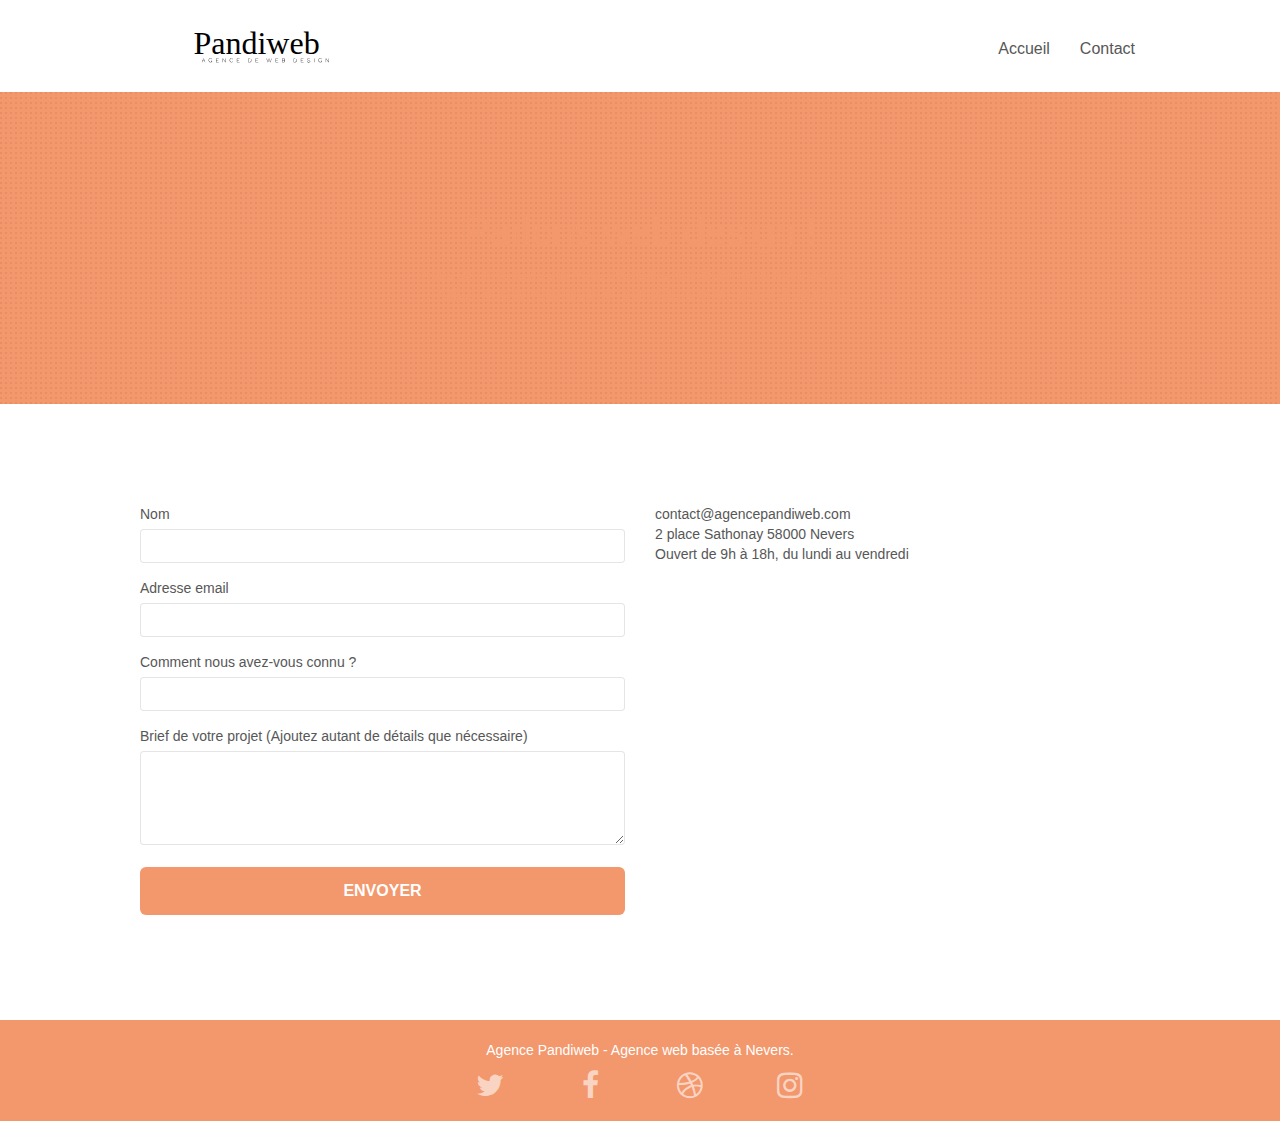
<file: page2.html>
<!doctype html>
<html lang="fr">
	<head>
		<meta charset="utf-8">
		<meta name="description" content="Profitez de l'expertise d'une agence web à Aix-en-Provence pour améliorer votre présence en ligne. Apportez de la crédibilité à votre activité avec un site web professionnel.">
		<meta name="viewport" content="width=device-width, initial-scale=1.0, viewport-fit=cover">
		<link rel="shortcut icon" type="image/png" href="favicon.jpg">
		
		
		<link rel="stylesheet" type="text/css" href="./css/bootstrap.css">
		<link rel="stylesheet" type="text/css" href="style.css">
		<link rel="stylesheet" type="text/css" href="./css/font-awesome.css">
		<link rel="stylesheet" type="text/css" href="./css/et-line.css">
		
		
		<script src="./js/jquery-2.1.0.js"></script>
		<script src="./js/bootstrap.js"></script>
		<script src="./js/blocs.js"></script>
		<script src="./js/jquery.touchSwipe.js" defer></script>
		<script src="./js/gmaps.js"></script>
	
    <title>Agence Web Aix-en-Provence : Experts en Solutions Digitales</title>

    
<!-- Analytics -->
 
<!-- Analytics END -->
    
</head>
<body>
<!-- Principal conteneur -->
<div class="page-container">
    
<!-- bloc-0 -->
<div class="bloc bgc-white l-bloc " id="bloc-0">
	<div class="container bloc-sm">
		<nav class="navbar row">
			<div class="navbar-header">
				<a class="navbar-brand" href="index.html"><img src="img/agence-pandiweb-monochrome.svg" alt="atlanta web design logo" height="40" /></a>
				<button id="nav-toggle" type="button" class="ui-navbar-toggle navbar-toggle" data-toggle="collapse" data-target=".navbar-1">
					<span class="sr-only">Toggle navigation</span><span class="icon-bar"></span><span class="icon-bar"></span><span class="icon-bar"></span>
				</button>
			</div>
			<div class="collapse navbar-collapse navbar-1 special-dropdown-nav">
				<ul class="site-navigation nav navbar-nav">
					<li>
						<a href="index.html">Accueil</a>
					</li>
					<li>
					</li>
					<li>
						<a href="page2.html">Contact</a>
					</li>
				</ul>
			</div>
		</nav>
	</div>
</div>
<!-- bloc-0 END -->

<!-- bloc-6 -->
<div class="bloc bg-dots-bg bg-repeat bgc-atomic-tangerine d-bloc bloc-bg-texture texture-paper" id="bloc-6">
	<div class="container bloc-lg">
		<div class="row">
			<div class="col-sm-12">
				<h1 class="text-center hero-bloc-text tc-white">
					Parlons web design !
				</h1>
				<p class="text-center mg-lg tc-white tight-width-whitespace">
					Nous sommes ravis que vous souhaitiez collaborer avec notre agence.<br>
					Parlez-nous de votre projet en complétant le formulaire ci-dessous.
				</p>
			</div>
		</div>
	</div>
</div>
<!-- bloc-6 END -->

<!-- bloc-7 -->
<div class="bloc bgc-white l-bloc" id="bloc-7">
	<div class="container bloc-lg">
		<div class="row">
			<div class="col-sm-6">
				<form id="form_1" novalidate success-msg="Your message has been sent." fail-msg="Sorry it seems that our mail server is not responding, Sorry for the inconvenience!">
					<div class="form-group">
						<label>
							Nom
						</label>
						<input id="name" class="form-control" required />
					</div>
					<div class="form-group">
						<label>
							Adresse email
						</label>
						<input id="email" class="form-control" type="email" required />
					</div>
					<div class="form-group">
						<label>
							Comment nous avez-vous connu ?
						</label>
						<input class="form-control" type="email" required id="input_504" />
					</div>
					<div class="form-group">
						<label>
							Brief de votre projet (Ajoutez autant de détails que nécessaire)<br>
						</label><textarea id="message" class="form-control" rows="4" cols="50" required></textarea>
					</div> 
					<button class="bloc-button btn btn-lg btn-block cta-hero btn-atomic-tangerine" type="submit">
						Envoyer
					</button>
				</form>
			</div>
			<div class="col-sm-6">
				<p>
					contact@agencepandiweb.com<br>2 place Sathonay 58000 Nevers<br>Ouvert de 9h à 18h, du lundi au vendredi<br>
				</p>
			</div>
		</div>
	</div>
</div>
<!-- bloc-7 END -->

<!-- ScrollToTop Button -->
<a class="bloc-button btn btn-d scrollToTop" onclick="scrollToTarget('1')"><span class="fa fa-chevron-up"></span></a>
<!-- ScrollToTop Button END-->


<!-- Footer - bloc-8 -->
<div class="bloc bgc-atomic-tangerine d-bloc" id="bloc-8">
	<div class="container bloc-sm">
		<div class="row">
			<div class="col-sm-12">
				<p class="text-center white">
					Agence Pandiweb - Agence web basée à Nevers.<br>
				</p>
				<div class="row row-no-gutters social">
					<div class="col-sm-3">
						<div class="text-center">
							<a class="social" href="index.html"><span class="fa fa-twitter icon-md"></span></a>
						</div>
					</div>
					<div class="col-sm-3">
						<div class="text-center">
							<a class="social" href="index.html"><span class="fa fa-facebook icon-md"></span></a>
						</div>
					</div>
					<div class="col-sm-3">
						<div class="text-center">
							<a class="social" href="index.html"><span class="fa fa-dribbble icon-md"></span></a>
						</div>
					</div>
					<div class="col-sm-3">
						<div class="text-center">
							<a class="social" href="index.html"><span class="fa fa-instagram icon-md"></span></a>
						</div>
					</div>
				</div>
			</div>
		</div>
	</div>
</div>
<!-- Footer - bloc-8 END -->

</div>
<!-- Principal conteneur END -->
    

</body>
</html>
</file>
<file: style.css>
body {
    margin: 0;
    padding: 0;
    background: #FFF;
    overflow-x: hidden;
    -webkit-font-smoothing: antialiased;
    -moz-osx-font-smoothing: grayscale;
}

a,
button {
    transition: all .3s ease-in-out;
    outline: none!important;
}

a:hover {
    text-decoration: none;
    cursor: pointer;
}

#page-loading-blocs-notifaction {
    position: fixed;
    top: 0;
    bottom: 0;
    width: 100%;
    z-index: 100000;
    background: #FFFFFF url("img/pageload-spinner.gif") no-repeat center center;
}

.bloc {
    width: 100%;
    clear: both;
    background: 50% 50% no-repeat;
    padding: 0 50px;
    -webkit-background-size: cover;
    -moz-background-size: cover;
    -o-background-size: cover;
    background-size: cover;
    position: relative;
}

.bloc .container {
    padding-left: 0;
    padding-right: 0;
}

.bloc-lg {
    padding: 100px 50px;
}

.bloc-md {
    padding: 50px;
}

.bloc-sm {
    padding: 20px 50px;
}

.bg-center,
.bg-l-edge,
.bg-r-edge,
.bg-t-edge,
.bg-b-edge,
.bg-tl-edge,
.bg-bl-edge,
.bg-tr-edge,
.bg-br-edge,
.bg-repeat {
    -webkit-background-size: auto!important;
    -moz-background-size: auto!important;
    -o-background-size: auto!important;
    background-size: auto!important;
}

.bg-repeat {
    background: repeat;
}

.bg-t-edge {
    background: top no-repeat;
}

.bloc-bg-texture::before {
    content: "";
    background-size: 2px 2px;
    position: absolute;
    top: 0;
    bottom: 0;
    left: 0;
    right: 0;
}

.texture-paper::before {
    /* background: url("img/texture-paper.png"); */
    background-size: 280px 280px;
}

.b-parallax {
    background-attachment: fixed;
}

.d-bloc {
    color: rgba(255, 255, 255, .7);
}

.d-bloc button:hover {
    color: rgba(255, 255, 255, .9);
}

.d-bloc .icon-round,
.d-bloc .icon-square,
.d-bloc .icon-rounded,
.d-bloc .icon-semi-rounded-a,
.d-bloc .icon-semi-rounded-b {
    border-color: rgba(255, 255, 255, .9);
}

.d-bloc .divider-h span {
    border-color: rgba(255, 255, 255, .2);
}

.d-bloc .a-btn,
.d-bloc .navbar a,
.d-bloc .navbar-brand,
.d-bloc a .icon-sm,
.d-bloc a .icon-md,
.d-bloc a .icon-lg,
.d-bloc a .icon-xl,
.d-bloc h1 a,
.d-bloc h2 a,
.d-bloc h3 a,
.d-bloc h4 a,
.d-bloc h5 a,
.d-bloc h6 a,
.d-bloc p a {
    color: rgba(255, 255, 255, .6);
}

.d-bloc .a-btn:hover,
.d-bloc .navbar a:hover,
.d-bloc .navbar-brand:hover,
.d-bloc a:hover .icon-sm,
.d-bloc a:hover .icon-md,
.d-bloc a:hover .icon-lg,
.d-bloc a:hover .icon-xl,
.d-bloc h1 a:hover,
.d-bloc h2 a:hover,
.d-bloc h3 a:hover,
.d-bloc h4 a:hover,
.d-bloc h5 a:hover,
.d-bloc h6 a:hover,
.d-bloc p a:hover {
    color: rgba(255, 255, 255, 1);
}

.d-bloc .navbar-toggle .icon-bar {
    background: rgba(255, 255, 255, 1);
}

.d-bloc .btn-wire,
.d-bloc .btn-wire:hover {
    color: rgba(255, 255, 255, 1);
    border-color: rgba(255, 255, 255, 1);
}

.d-bloc .panel {
    color: rgba(0, 0, 0, .5);
}

.d-bloc .panel button:hover {
    color: rgba(0, 0, 0, .7);
}

.d-bloc .panel icon {
    border-color: rgba(0, 0, 0, .7);
}

.d-bloc .panel .divider-h span {
    border-color: rgba(0, 0, 0, .1);
}

.d-bloc .panel .a-btn {
    color: rgba(0, 0, 0, .6);
}

.d-bloc .panel .a-btn:hover {
    color: rgba(0, 0, 0, 1);
}

.d-bloc .panel .btn-wire,
.d-bloc .panel .btn-wire:hover {
    color: rgba(0, 0, 0, .7);
    border-color: rgba(0, 0, 0, .3);
}

.d-bloc .panel,
.l-bloc {
    color: rgba(0, 0, 0, .5);
}

.d-bloc .panel button:hover,
.l-bloc button:hover {
    color: rgba(0, 0, 0, .7);
}

.l-bloc .icon-round,
.l-bloc .icon-square,
.l-bloc .icon-rounded,
.l-bloc .icon-semi-rounded-a,
.l-bloc .icon-semi-rounded-b {
    border-color: rgba(0, 0, 0, .7);
}

.d-bloc .panel .divider-h span,
.l-bloc .divider-h span {
    border-color: rgba(0, 0, 0, .1);
}

.d-bloc .panel .a-btn,
.l-bloc .a-btn,
.l-bloc .navbar a,
.l-bloc .navbar-brand,
.l-bloc a .icon-sm,
.l-bloc a .icon-md,
.l-bloc a .icon-lg,
.l-bloc a .icon-xl,
.l-bloc h1 a,
.l-bloc h2 a,
.l-bloc h3 a,
.l-bloc h4 a,
.l-bloc h5 a,
.l-bloc h6 a,
.l-bloc p a {
    color: rgba(0, 0, 0, .6);
}

.d-bloc .panel .a-btn:hover,
.l-bloc .a-btn:hover,
.l-bloc .navbar a:hover,
.l-bloc .navbar-brand:hover,
.l-bloc a:hover .icon-sm,
.l-bloc a:hover .icon-md,
.l-bloc a:hover .icon-lg,
.l-bloc a:hover .icon-xl,
.l-bloc h1 a:hover,
.l-bloc h2 a:hover,
.l-bloc h3 a:hover,
.l-bloc h4 a:hover,
.l-bloc h5 a:hover,
.l-bloc h6 a:hover,
.l-bloc p a:hover {
    color: rgba(0, 0, 0, 1);
}

.l-bloc .navbar-toggle .icon-bar {
    color: rgba(0, 0, 0, .6);
}

.d-bloc .panel .btn-wire,
.d-bloc .panel .btn-wire:hover,
.l-bloc .btn-wire,
.l-bloc .btn-wire:hover {
    color: rgba(0, 0, 0, .7);
    border-color: rgba(0, 0, 0, .3);
}

.voffset {
    margin-top: 30px;
}

.voffset-lg {
    margin-top: 80px;
}

.row-no-gutters {
    margin-right: 0;
    margin-left: 0;
}

.row.row-no-gutters > [class^="col-"],
.row.row-no-gutters > [class*=" col-"] {
    padding-right: 0;
    padding-left: 0;
}

#bloc-1-hero h1 {
    font-size: 32px;
}

.navbar {
    margin-bottom: 0;
    z-index: 1;
}

.navbar-brand {
    height: auto;
    padding: 3px 15px;
    font-size: 25px;
    font-weight: normal;
    font-weight: 600;
    line-height: 44px;
}

.navbar-brand img {
    max-height: 200px;
    margin: 0 5px 0 0;
    display: inline;
}

.navbar-brand img[src$=svg] {
    min-width: 100px;
}

.nav-center .navbar-brand img {
    margin: 0;
}

.navbar .nav {
    padding-top: 2px;
    margin-right: -16px;
    float: right;
    z-index: 1;
}

.nav > li {
    float: left;
    margin-top: 4px;
    font-size: 16px;
}

.navbar-nav .open .dropdown-menu > li > a {
    text-align: inherit;
}

.nav > li a:hover,
.nav > li a:focus {
    background: transparent;
}

.navbar-toggle {
    margin: 10px 10px 0 0;
    border: 0px;
}

.navbar-toggle:hover {
    background: transparent!important;
}

.navbar-toggle .icon-bar {
    background-color: rgba(0, 0, 0, .5);
    width: 26px;
}

.nav-invert .navbar .nav {
    float: left;
}

.nav-invert .navbar-header,
.nav-invert .navbar-brand {
    float: right;
    position: relative;
    z-index: 2;
}

@media (min-width: 768px) {
    .site-navigation {
        position: absolute;
        top: 50%;
        right: 20px;
        transform: translate(0, -50%);
        -webkit-transform: translateY(-50%);
    }
    .nav > li .dropdown-menu a,
    .nav > li .dropdown-menu a:hover {
        color: #484848;
    }
    .nav-invert .site-navigation {
        left: 0;
        right: 0;
    }
    .nav-center {
        text-align: center;
    }
    .nav-center .navbar-header {
        width: 100%;
    }
    .nav-center .navbar-header,
    .nav-center .navbar-brand,
    .nav-center .nav > li {
        float: none;
        display: inline-block;
    }
    .nav-center .site-navigation {
        position: relative;
        width: 100%;
        right: 0;
        margin-right: 0px;
        margin-top: 20px;
    }
    .nav-center.mini-nav .navbar-toggle {
        float: none;
        margin: 10px auto 0;
    }
}

.nav > li > .dropdown a {
    background: none!important;
    display: block;
    padding: 14px 15px;
}

nav .caret {
    margin: 0 5px;
}

.dropdown-menu .dropdown-menu {
    top: -8px;
    left: 100%;
}

.dropdown-menu .dropmenu-flow-right {
    top: 100%;
    left: 0;
    margin-left: -1px;
    border-top-left-radius: 0;
    border-top-right-radius: 0;
}

.dropdown-menu .dropdown span {
    border: 4px solid black;
    border-top-color: transparent;
    border-right-color: transparent;
    border-bottom-color: transparent;
    margin: 6px -5px 0 0!important;
    float: right;
}

.mg-md {
    margin-top: 10px;
    margin-bottom: 20px;
}

.mg-lg {
    margin-top: 10px;
    margin-bottom: 40px;
}

.btn {
    margin: 0 5px 5px 0;
}

.btn.pull-right {
    margin: 0 0 5px 5px;
}

.btn-d,
.btn-d:hover,
.btn-d:focus {
    color: #FFF;
    background: rgba(0, 0, 0, .3);
}

button {
    outline: none!important;
}

.btn-rd {
    border-radius: 40px;
}

.btn-clean {
    border: 1px solid rgba(0, 0, 0, .08);
    border-bottom-color: rgba(0, 0, 0, .1);
    text-shadow: 0 1px 0 rgba(0, 0, 1, .1);
    box-shadow: 0 1px 3px rgba(0, 0, 1, .25), inset 0 1px 0 0 rgba(255, 255, 255, .15);
}

.icon-md {
    font-size: 30px!important;
}

.icon-lg {
    font-size: 60px!important;
}

.sm-shadow {
    text-shadow: 0 1px 2px rgba(0, 0, 0, .3);
}

.panel-sq,
.panel-sq .panel-heading,
.panel-sq .panel-footer {
    border-radius: 0;
}

.panel-rd {
    border-radius: 30px;
}

.panel-rd .panel-heading {
    border-radius: 29px 29px 0 0;
}

.panel-rd .panel-footer {
    border-radius: 0 0 29px 29px;
}

.form-control {
    border-color: rgba(0, 0, 0, .1);
    box-shadow: none;
}

.scrollToTop {
    width: 40px;
    height: 40px;
    position: fixed;
    bottom: 20px;
    right: 20px;
    opacity: 0;
    z-index: 500;
    transition: all .3s ease-in-out;
}

.scrollToTop span {
    margin-top: 6px;
}

.showScrollTop {
    font-size: 14px;
    opacity: 1;
}

a[data-lightbox] {
    position: relative;
    display: block;
    text-align: center;
}

a[data-lightbox]:hover::before {
    content: "+";
    font-family: "HelveticaNeue-Light", "Helvetica Neue Light", "Helvetica Neue", Helvetica, Arial;
    font-size: 32px;
    width: 50px;
    height: 50px;
    margin-left: -25px;
    border-radius: 50%;
    background: rgba(0, 0, 0, .6);
    color: #FFF;
    font-weight: 100;
    z-index: 1;
    position: absolute;
    top: 50%;
    transform: translateY(-50%);
    -webkit-transform: translateY(-50%);
}

a[data-lightbox]:hover img {
    opacity: 0.6;
    -webkit-animation-fill-mode: none;
    animation-fill-mode: none;
}

#lightbox-modal {
    display: flex;
    align-items: center;
}

#lightbox-modal .modal-dialog {
    width: 90%;
    max-width: 900px;
    margin: 0 auto 0;
}

#lightbox-modal .modal-dialog img {
    max-height: 90vh;
    margin: 0 auto;
}

.lightbox-caption {
    padding: 20px;
    color: #FFF;
    background: rgba(0, 0, 0, .5);
    position: absolute;
    left: 15px;
    right: 15px;
    bottom: 5px;
}

.close-lightbox {
    color: #FFF;
    font-size: 30px;
    position: absolute;
    top: 20px;
    right: 20px;
    z-index: 20;
    background: rgba(0, 0, 0, .5);
    border: none;
    line-height: 30px;
    padding: 0 9px 5px;
    opacity: 0.3;
}

.close-lightbox:hover,
.next-lightbox:hover,
.prev-lightbox:hover {
    opacity: 1.0;
    color: #FFF;
}

.next-lightbox,
.prev-lightbox {
    font-size: 20px;
    color: rgba(255, 255, 255, .9);
    background: rgba(0, 0, 0, .5);
    transition: all .2s ease-in-out;
    position: absolute;
    top: 45%;
    z-index: 1;
    opacity: 0.4;
}

.next-lightbox {
    padding: 6px 8px 1px 13px;
    right: 25px;
}

.prev-lightbox {
    padding: 6px 13px 1px 10px;
    left: 25px;
}

.snapshot-lb .modal-body {
    padding-bottom: 45px;
}

.snapshot-lb .lightbox-caption {
    padding: 0;
    color: rgba(0, 0, 0, .5);
    background: none;
}

h1,
h2,
h3,
h4,
h5,
h6,
p,
label,
.btn,
a {
    font-family: "helvetica";
    font-weight: 400;
    color: #575757!important;
}

.container {
    max-width: 1000px;
}

.hero-bloc-text {
    font-size: 38px;
}

.hero-bloc-text-sub {
    font-size: 36px;
}

.statement-bloc-text {
    line-height: 26px;
    font-style: italic;
    font-size: 20px;
    text-align: center;
    font-weight: lighter;
    max-width: 520px;
    margin: auto auto auto auto;
}

/* p {
    font-size: 11px;
} */

.tight-width-whitespace {
    max-width: 600px;
    margin: auto auto auto auto;
}

.h1 {
    font-size: 20px;
    font-family: "Open Sans";
}

.cta-hero {
    margin-top: 22px;
    color: #FFFFFF!important;
    text-transform: uppercase;
    padding: 12px 28px 12px 28px;
    font-size: 16px;
    font-weight: 700;
}

.social {
    max-width: 400px;
    margin: auto auto auto auto;
}

h2 {
    font-size: 22px;
    line-height: 1.4em;
}

h3 {
    font-size: 15px;
    text-transform: uppercase;
    font-weight: 700;
    color: #333333!important;
}

.med-width-whitespace {
    max-width: 800px;
    margin: auto auto auto auto;
    box-shadow: 0px 0px 0px #000000;
}

h1 {
    color: #333333!important;
}

h4 {
    color: #333333!important;
}

.icons {
    margin-bottom: 14px;
    margin-top: 24px;
}

.white {
    color: #FFFFFF!important;
}

.portfolio-thumb {
    margin-bottom: 24px;
}

.portfolio-row {
    margin-bottom: 44px;
    margin-top: 50px;
}

.avatar {
    box-shadow: 0px 4px 9px rgba(0, 0, 0, 0.3);
}

.black-background {
    background-color: rgba(165, 147, 99, 0.7);
    padding: 40px 40px 40px 40px;
}

.bold-link {
    font-weight: 900;
    text-decoration: underline!important;
}

.bgc-white {
    background-color: #FFFFFF;
}

.bgc-dark-slate-blue {
    background-color: #364577;
}

.bgc-atomic-tangerine {
    background-color: #F3976C;
}

.tc-white {
    color: #F3976C!important;
}

.btn-atomic-tangerine {
    background: #F3976C;
    color: #FFFFFF!important;
}

.btn-atomic-tangerine:hover {
    background: #c27956!important;
    color: #FFFFFF!important;
}

.ltc-white {
    color: #FFFFFF!important;
}

.ltc-white:hover {
    color: #cccccc!important;
}

.ltc-atomic-tangerine {
    color: #F3976C!important;
}

.ltc-atomic-tangerine:hover {
    color: #c27956!important;
}

.icon-dark-slate-blue {
    color: #364577!important;
    border-color: #364577!important;
}

.bg-dots-bg {
    background-image: url("img/dots-bg.png");
}

.bg-lines-h2-bg {
    background-image: url("img/lines-h2-bg.png");
}

.bg-banniere {
    background-image: url("img/agence-la-panthere.jpg");
}

.bg-presentation {
    background-image: url("img/image-de-presentation.webp");
}
.panthere {
    font-family: "HelveticaNeue-Light", "Helvetica Neue Light", "Helvetica Neue", Helvetica, Arial;
    font-size: 1.5em;
}

@media (max-width: 1024px) {
    .bloc {
        padding-left: 20px;
        padding-right: 20px;
    }
    .bloc.full-width-bloc,
    .bloc-tile-2.full-width-bloc .container,
    .bloc-tile-3.full-width-bloc .container,
    .bloc-tile-4.full-width-bloc .container {
        padding-left: 0;
        padding-right: 0;
    }
}

@media (max-width: 992px) and (min-width: 768px) {
    .navbar .nav {
        max-width: 80%
    }
    .nav-center.navbar .nav {
        max-width: 100%
    }
}

@media only screen and (min-device-width: 768px) and (max-device-width: 1024px) and (orientation: landscape) {
    .b-parallax {
        background-attachment: scroll;
    }
}

@media only screen and (min-device-width: 1024px) and (max-device-width: 1366px) and (-webkit-min-device-pixel-ratio: 1.5) {
    .b-parallax {
        background-attachment: scroll;
    }
}

@media (max-width: 991px) {
    .container {
        width: 100%;
    }
    .b-parallax {
        background-attachment: scroll;
    }
    .page-container,
    #hero-bloc {
        overflow-x: hidden;
        position: relative;
    }
    .bloc {
        padding-left: constant(safe-area-inset-left);
        padding-right: constant(safe-area-inset-right);
    }
    .bloc-group,
    .bloc-group .bloc {
        display: block;
        width: 100%;
    }
    .bloc-fill-screen .fill-bloc-top-edge,
    .bloc-fill-screen .fill-bloc-bottom-edge {
        padding: 0 20px;
        padding-left: constant(safe-area-inset-left);
        padding-right: constant(safe-area-inset-right);
    }
}

@media (max-width: 767px) {
    .page-container {
        overflow-x: hidden;
        position: relative;
    }
    h1,
    h2,
    h3,
    h4,
    h5,
    h6,
    p,
    #disqus_thread {
        padding-left: 10px!important;
        padding-right: 10px!important;
    }
    .b-parallax {
        background-attachment: scroll;
    }
    .navbar .nav {
        padding-top: 0;
        border-top: 1px solid rgba(0, 0, 0, .2);
        float: none!important;
    }
    .navbar.row {
        margin-left: 0;
        margin-right: 0;
    }
    .site-navigation {
        position: inherit;
        transform: none;
        -webkit-transform: none;
        -ms-transform: none;
    }
    .nav > li {
        margin-top: 0;
        border-bottom: 1px solid rgba(0, 0, 0, .1);
        background: rgba(0, 0, 0, .05);
        text-align: left;
        padding-left: 15px;
        width: 100%;
    }
    .nav > li:hover {
        background: rgba(0, 0, 0, .08);
    }
    .dropdown .dropdown a .caret {
        float: none;
        margin: 5px 0 0 10px!important;
        border: 4px solid black;
        border-bottom-color: transparent;
        border-right-color: transparent;
        border-left-color: transparent;
    }
    #hero-bloc .navbar .nav {
        background: rgba(0, 0, 0, .8);
    }
    #hero-bloc .navbar .nav a {
        color: rgba(255, 255, 255, .6);
    }
    .hero {
        padding: 50px 0;
    }
    .hero-nav {
        left: -1px;
        right: -1px;
    }
    .navbar-collapse {
        padding: 0;
        overflow-x: hidden;
        -webkit-box-shadow: none;
        box-shadow: none;
    }
    .navbar-brand img {
        max-height: 40px;
        width: auto;
    }
    .nav-invert .navbar-header {
        float: none;
        width: 100%;
    }
    .nav-invert .navbar-toggle {
        float: left;
        margin-left: 10px;
    }
    .bloc {
        padding-left: 0;
        padding-right: 0;
    }
    .bloc-xxl,
    .bloc-xl,
    .bloc-lg {
        padding: 40px 0;
    }
    .bloc-sm,
    .bloc-md {
        padding-left: 0;
        padding-right: 0;
    }
    .bloc-tile-2 .container,
    .bloc-tile-3 .container,
    .bloc-tile-4 .container,
    .bloc-fill-screen .fill-bloc-top-edge,
    .bloc-fill-screen .fill-bloc-bottom-edge {
        padding-left: 0;
        padding-right: 0;
    }
    .a-block {
        padding: 0 10px;
    }
    .btn-dwn {
        display: none;
    }
    .voffset {
        margin-top: 5px;
    }
    .voffset-md {
        margin-top: 20px;
    }
    .voffset-lg {
        margin-top: 30px;
    }
    form {
        padding: 5px;
    }
    .close-lightbox {
        display: inline-block;
    }
    .blocsapp-device-iphone5 {
        background-size: 216px 425px;
        padding-top: 60px;
        width: 216px;
        height: 425px;
    }
    .blocsapp-device-iphone5 img {
        width: 180px;
        height: 320px;
    }
}

@media (max-width: 400px) {
    .bloc {
        padding-left: 0;
        padding-right: 0;
    }
}

@media (max-width: 767px) {
    .bloc-mob-center-text {
        text-align: center;
    }
}
</file>
<file: css/et-line.css>
@font-face {
    font-family: et-line;
    src: url(../fonts/et-line.eot);
    src: url(../fonts/et-line.eot?#iefix) format('embedded-opentype'), url(../fonts/et-line.woff) format('woff'), url(../fonts/et-line.ttf) format('truetype'), url(../fonts/et-line.svg#et-line) format('svg');
    font-weight: 400;
    font-style: normal
}

.et-icon-adjustments,
.et-icon-alarmclock,
.et-icon-anchor,
.et-icon-aperture,
.et-icon-attachment,
.et-icon-bargraph,
.et-icon-basket,
.et-icon-beaker,
.et-icon-bike,
.et-icon-book-open,
.et-icon-briefcase,
.et-icon-browser,
.et-icon-calendar,
.et-icon-camera,
.et-icon-caution,
.et-icon-chat,
.et-icon-circle-compass,
.et-icon-clipboard,
.et-icon-clock,
.et-icon-cloud,
.et-icon-compass,
.et-icon-desktop,
.et-icon-dial,
.et-icon-document,
.et-icon-documents,
.et-icon-download,
.et-icon-dribbble,
.et-icon-edit,
.et-icon-envelope,
.et-icon-expand,
.et-icon-facebook,
.et-icon-flag,
.et-icon-focus,
.et-icon-gears,
.et-icon-genius,
.et-icon-gift,
.et-icon-global,
.et-icon-globe,
.et-icon-googleplus,
.et-icon-grid,
.et-icon-happy,
.et-icon-hazardous,
.et-icon-heart,
.et-icon-hotairballoon,
.et-icon-hourglass,
.et-icon-key,
.et-icon-laptop,
.et-icon-layers,
.et-icon-lifesaver,
.et-icon-lightbulb,
.et-icon-linegraph,
.et-icon-linkedin,
.et-icon-lock,
.et-icon-magnifying-glass,
.et-icon-map,
.et-icon-map-pin,
.et-icon-megaphone,
.et-icon-mic,
.et-icon-mobile,
.et-icon-newspaper,
.et-icon-notebook,
.et-icon-paintbrush,
.et-icon-paperclip,
.et-icon-pencil,
.et-icon-phone,
.et-icon-picture,
.et-icon-pictures,
.et-icon-piechart,
.et-icon-presentation,
.et-icon-pricetags,
.et-icon-printer,
.et-icon-profile-female,
.et-icon-profile-male,
.et-icon-puzzle,
.et-icon-quote,
.et-icon-recycle,
.et-icon-refresh,
.et-icon-ribbon,
.et-icon-rss,
.et-icon-sad,
.et-icon-scissors,
.et-icon-scope,
.et-icon-search,
.et-icon-shield,
.et-icon-speedometer,
.et-icon-strategy,
.et-icon-streetsign,
.et-icon-tablet,
.et-icon-target,
.et-icon-telescope,
.et-icon-toolbox,
.et-icon-tools,
.et-icon-tools-2,
.et-icon-trophy,
.et-icon-tumblr,
.et-icon-twitter,
.et-icon-upload,
.et-icon-video,
.et-icon-wallet,
.et-icon-wine {
    font-family: et-line;
    speak: none;
    font-style: normal;
    font-weight: 400;
    font-variant: normal;
    text-transform: none;
    line-height: 1;
    -webkit-font-smoothing: antialiased;
    -moz-osx-font-smoothing: grayscale;
    display: inline-block
}

.et-icon-mobile:before {
    content: "\e000"
}

.et-icon-laptop:before {
    content: "\e001"
}

.et-icon-desktop:before {
    content: "\e002"
}

.et-icon-tablet:before {
    content: "\e003"
}

.et-icon-phone:before {
    content: "\e004"
}

.et-icon-document:before {
    content: "\e005"
}

.et-icon-documents:before {
    content: "\e006"
}

.et-icon-search:before {
    content: "\e007"
}

.et-icon-clipboard:before {
    content: "\e008"
}

.et-icon-newspaper:before {
    content: "\e009"
}

.et-icon-notebook:before {
    content: "\e00a"
}

.et-icon-book-open:before {
    content: "\e00b"
}

.et-icon-browser:before {
    content: "\e00c"
}

.et-icon-calendar:before {
    content: "\e00d"
}

.et-icon-presentation:before {
    content: "\e00e"
}

.et-icon-picture:before {
    content: "\e00f"
}

.et-icon-pictures:before {
    content: "\e010"
}

.et-icon-video:before {
    content: "\e011"
}

.et-icon-camera:before {
    content: "\e012"
}

.et-icon-printer:before {
    content: "\e013"
}

.et-icon-toolbox:before {
    content: "\e014"
}

.et-icon-briefcase:before {
    content: "\e015"
}

.et-icon-wallet:before {
    content: "\e016"
}

.et-icon-gift:before {
    content: "\e017"
}

.et-icon-bargraph:before {
    content: "\e018"
}

.et-icon-grid:before {
    content: "\e019"
}

.et-icon-expand:before {
    content: "\e01a"
}

.et-icon-focus:before {
    content: "\e01b"
}

.et-icon-edit:before {
    content: "\e01c"
}

.et-icon-adjustments:before {
    content: "\e01d"
}

.et-icon-ribbon:before {
    content: "\e01e"
}

.et-icon-hourglass:before {
    content: "\e01f"
}

.et-icon-lock:before {
    content: "\e020"
}

.et-icon-megaphone:before {
    content: "\e021"
}

.et-icon-shield:before {
    content: "\e022"
}

.et-icon-trophy:before {
    content: "\e023"
}

.et-icon-flag:before {
    content: "\e024"
}

.et-icon-map:before {
    content: "\e025"
}

.et-icon-puzzle:before {
    content: "\e026"
}

.et-icon-basket:before {
    content: "\e027"
}

.et-icon-envelope:before {
    content: "\e028"
}

.et-icon-streetsign:before {
    content: "\e029"
}

.et-icon-telescope:before {
    content: "\e02a"
}

.et-icon-gears:before {
    content: "\e02b"
}

.et-icon-key:before {
    content: "\e02c"
}

.et-icon-paperclip:before {
    content: "\e02d"
}

.et-icon-attachment:before {
    content: "\e02e"
}

.et-icon-pricetags:before {
    content: "\e02f"
}

.et-icon-lightbulb:before {
    content: "\e030"
}

.et-icon-layers:before {
    content: "\e031"
}

.et-icon-pencil:before {
    content: "\e032"
}

.et-icon-tools:before {
    content: "\e033"
}

.et-icon-tools-2:before {
    content: "\e034"
}

.et-icon-scissors:before {
    content: "\e035"
}

.et-icon-paintbrush:before {
    content: "\e036"
}

.et-icon-magnifying-glass:before {
    content: "\e037"
}

.et-icon-circle-compass:before {
    content: "\e038"
}

.et-icon-linegraph:before {
    content: "\e039"
}

.et-icon-mic:before {
    content: "\e03a"
}

.et-icon-strategy:before {
    content: "\e03b"
}

.et-icon-beaker:before {
    content: "\e03c"
}

.et-icon-caution:before {
    content: "\e03d"
}

.et-icon-recycle:before {
    content: "\e03e"
}

.et-icon-anchor:before {
    content: "\e03f"
}

.et-icon-profile-male:before {
    content: "\e040"
}

.et-icon-profile-female:before {
    content: "\e041"
}

.et-icon-bike:before {
    content: "\e042"
}

.et-icon-wine:before {
    content: "\e043"
}

.et-icon-hotairballoon:before {
    content: "\e044"
}

.et-icon-globe:before {
    content: "\e045"
}

.et-icon-genius:before {
    content: "\e046"
}

.et-icon-map-pin:before {
    content: "\e047"
}

.et-icon-dial:before {
    content: "\e048"
}

.et-icon-chat:before {
    content: "\e049"
}

.et-icon-heart:before {
    content: "\e04a"
}

.et-icon-cloud:before {
    content: "\e04b"
}

.et-icon-upload:before {
    content: "\e04c"
}

.et-icon-download:before {
    content: "\e04d"
}

.et-icon-target:before {
    content: "\e04e"
}

.et-icon-hazardous:before {
    content: "\e04f"
}

.et-icon-piechart:before {
    content: "\e050"
}

.et-icon-speedometer:before {
    content: "\e051"
}

.et-icon-global:before {
    content: "\e052"
}

.et-icon-compass:before {
    content: "\e053"
}

.et-icon-lifesaver:before {
    content: "\e054"
}

.et-icon-clock:before {
    content: "\e055"
}

.et-icon-aperture:before {
    content: "\e056"
}

.et-icon-quote:before {
    content: "\e057"
}

.et-icon-scope:before {
    content: "\e058"
}

.et-icon-alarmclock:before {
    content: "\e059"
}

.et-icon-refresh:before {
    content: "\e05a"
}

.et-icon-happy:before {
    content: "\e05b"
}

.et-icon-sad:before {
    content: "\e05c"
}

.et-icon-facebook:before {
    content: "\e05d"
}

.et-icon-twitter:before {
    content: "\e05e"
}

.et-icon-googleplus:before {
    content: "\e05f"
}

.et-icon-rss:before {
    content: "\e060"
}

.et-icon-tumblr:before {
    content: "\e061"
}

.et-icon-linkedin:before {
    content: "\e062"
}

.et-icon-dribbble:before {
    content: "\e063"
}
</file>
